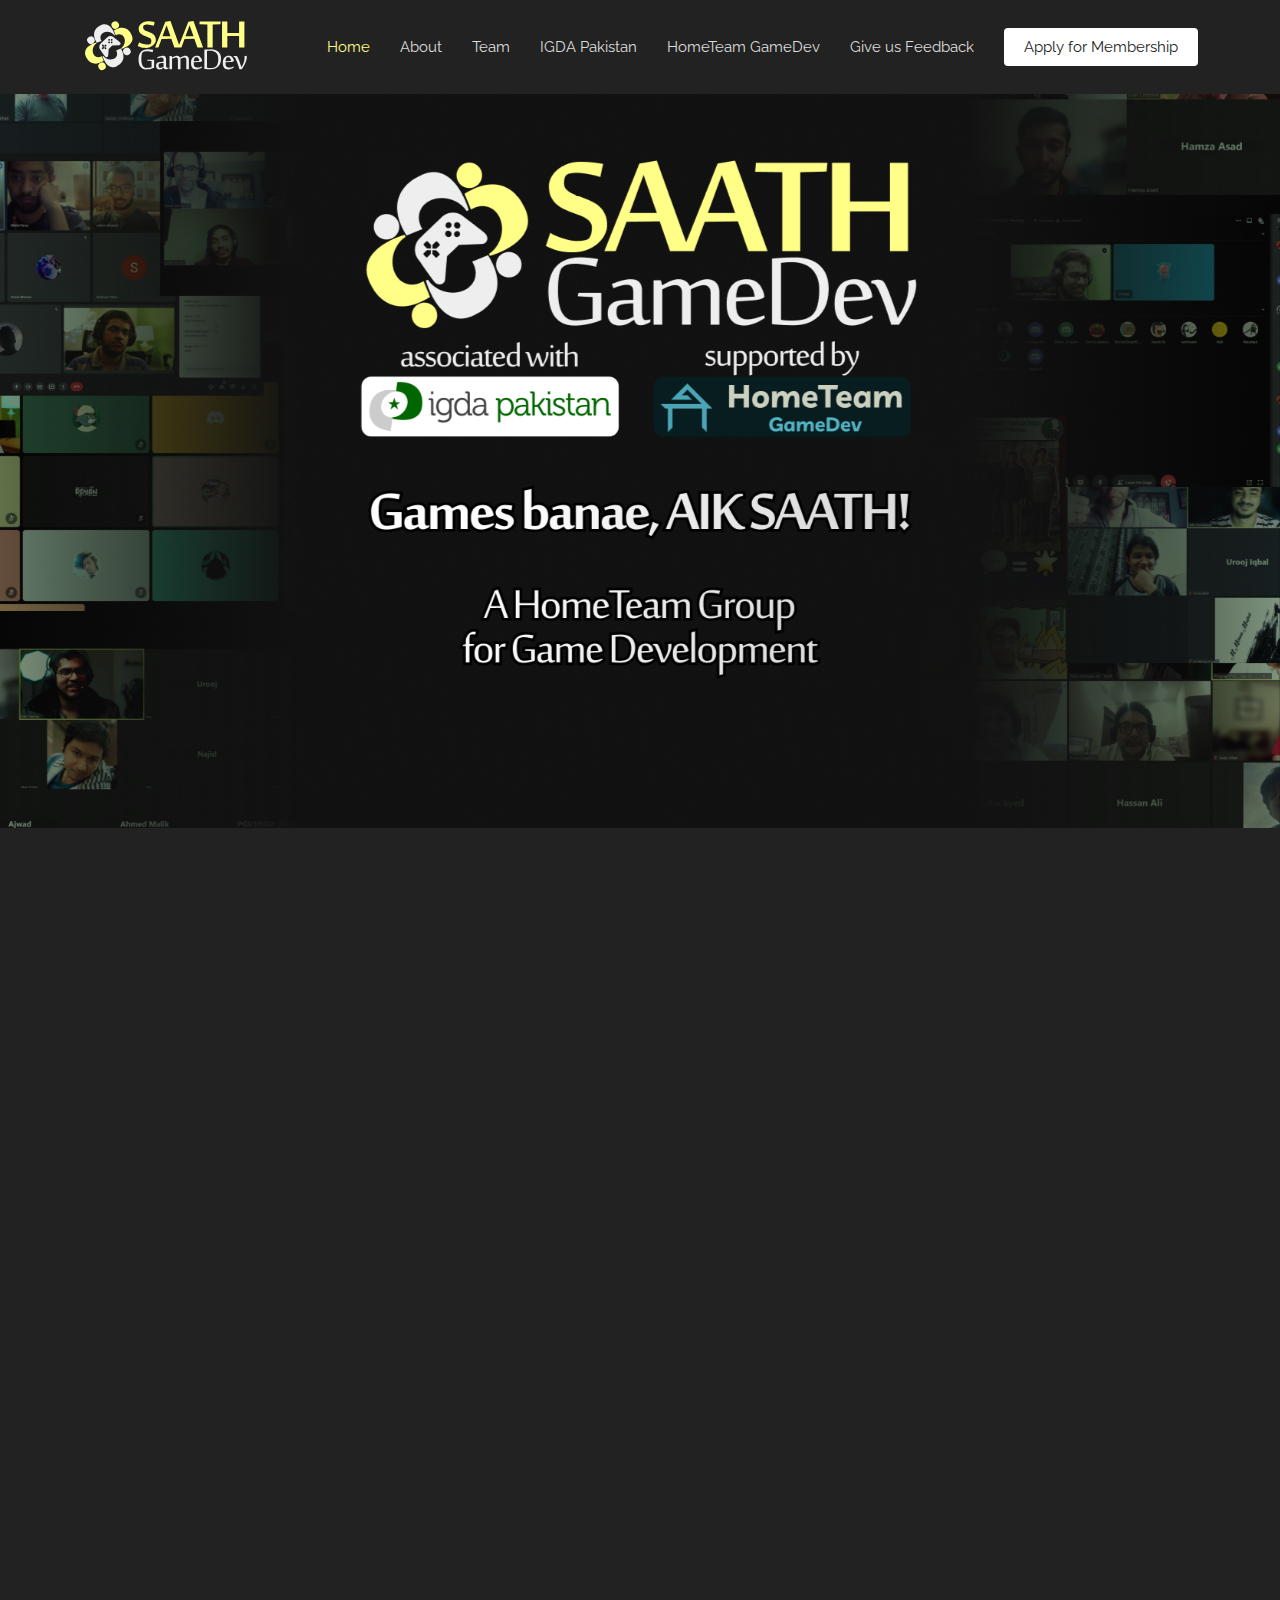
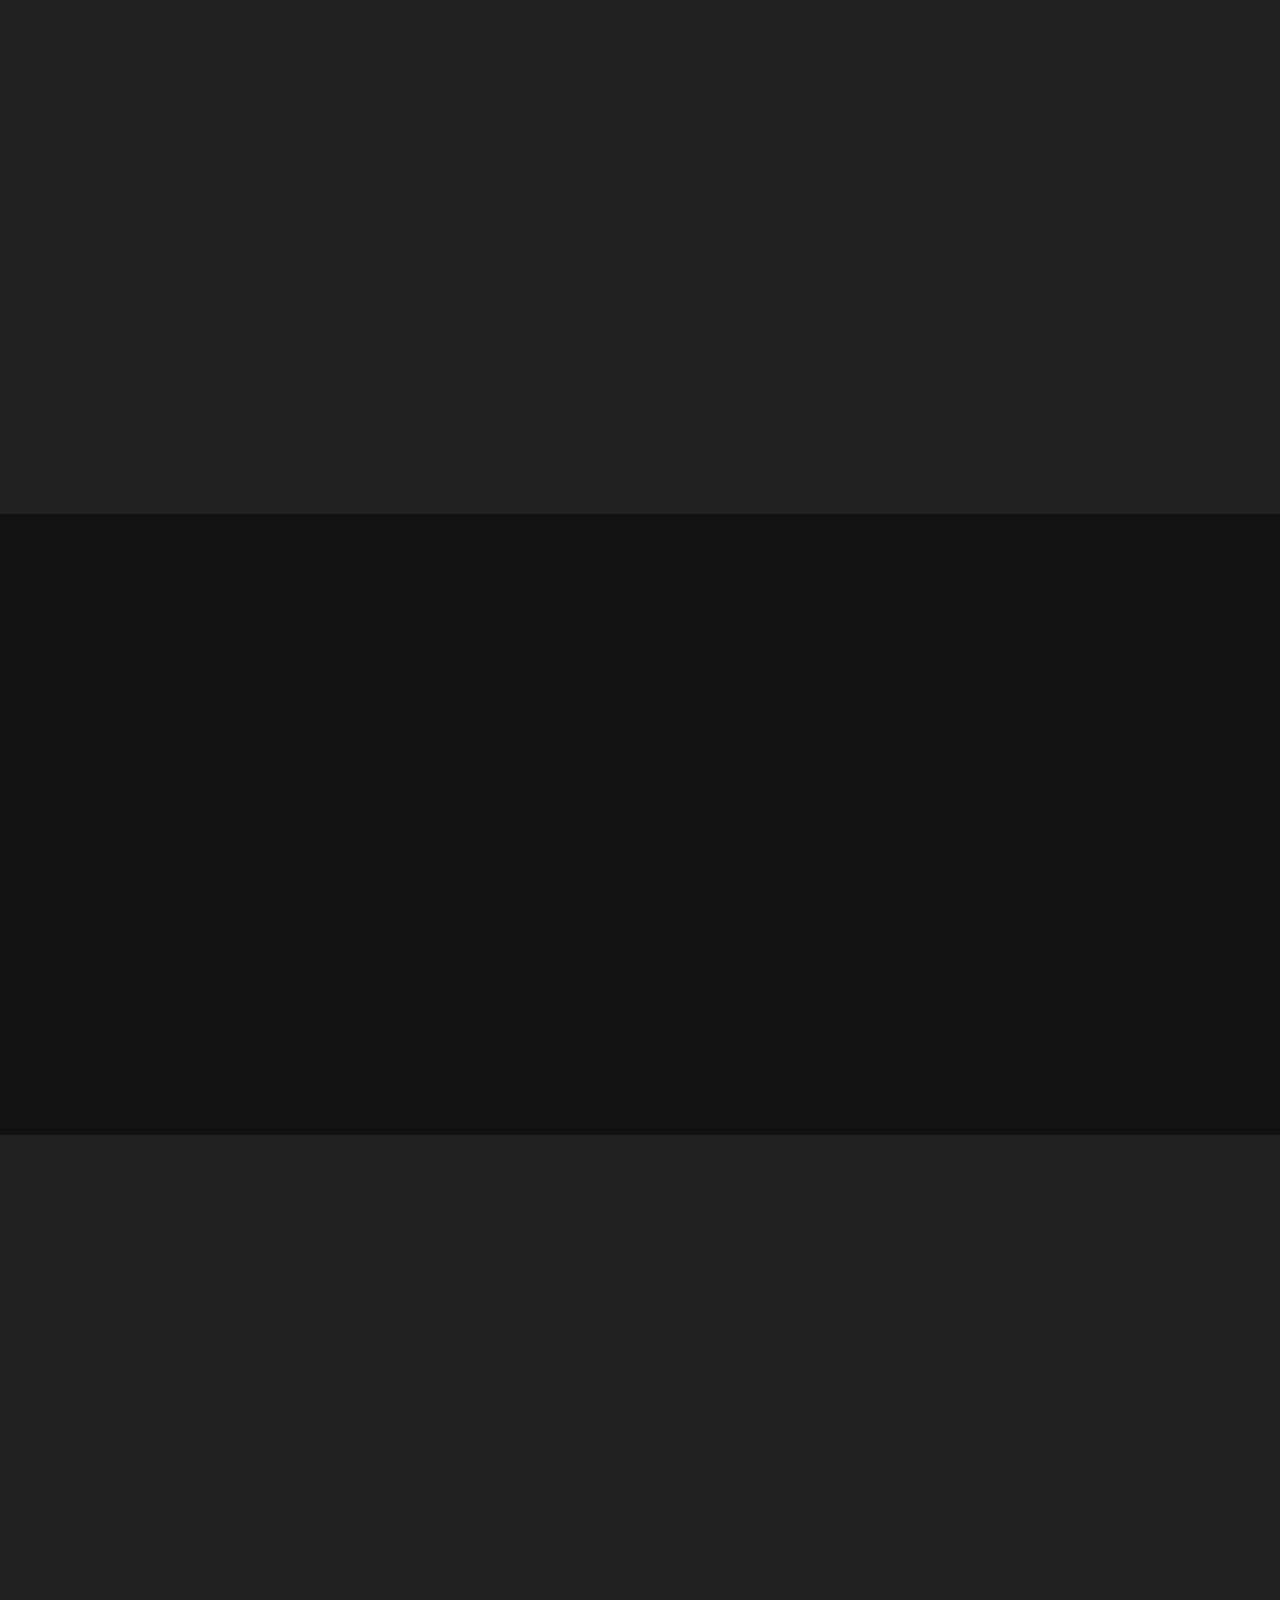
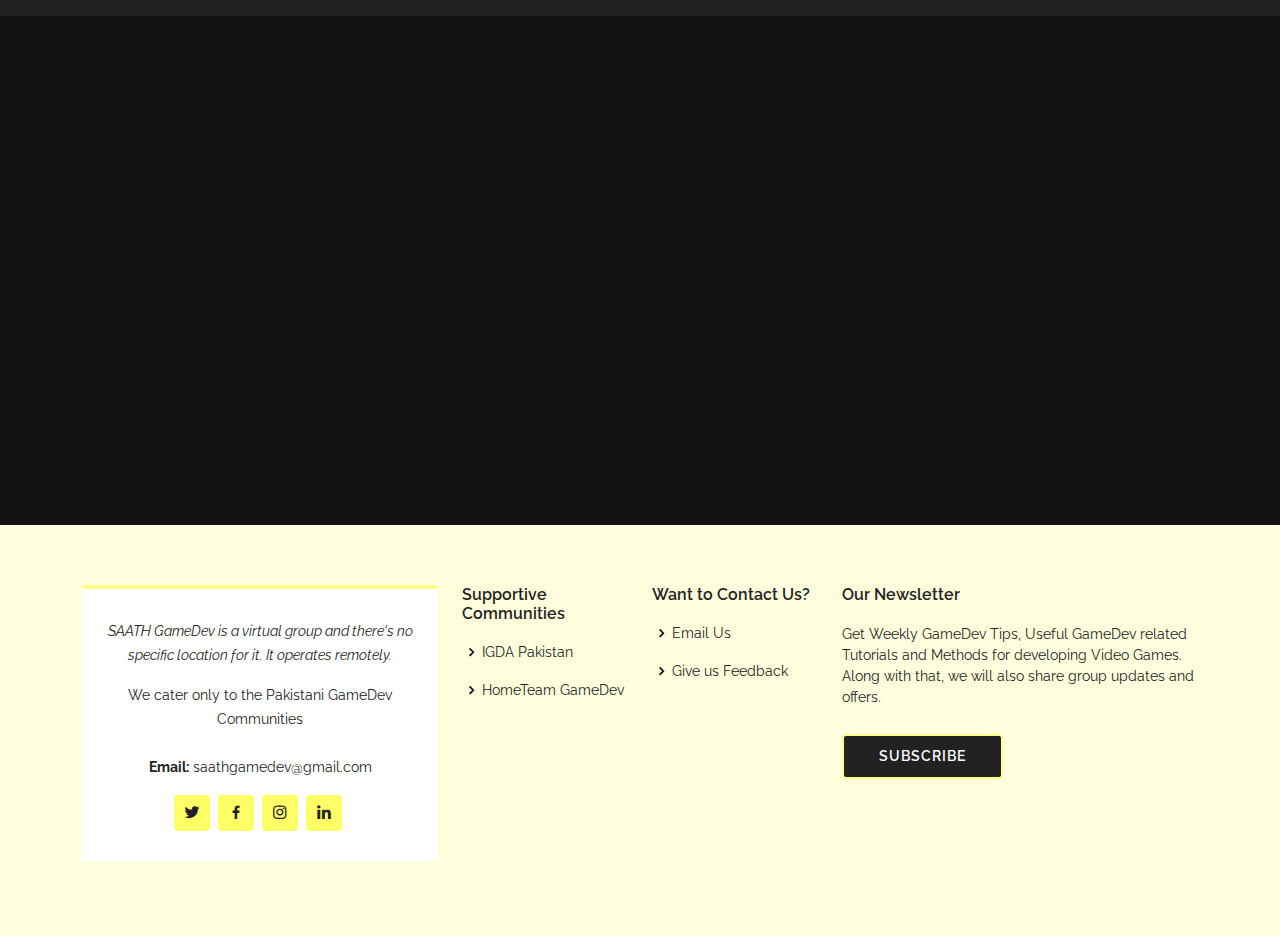
<file: index.html>
<!DOCTYPE html>
<html lang="en">

<head>
  <meta charset="utf-8">
  <meta content="width=device-width, initial-scale=1.0" name="viewport">

  <title>SAATH GameDev</title>
  <meta content="" name="description">
  <meta content="" name="keywords">

  <link href="assets/img/saathGameDevLogoShort.svg" rel="icon">
  <link href="assets/img/saathGameDevLogoShort.svg" rel="apple-touch-icon">

  <link href="https://fonts.googleapis.com/css?family=Raleway:300,300i,400,400i,500,500i,600,600i,700,700i" rel="stylesheet">

  <link href="assets/vendor/animate.css/animate.min.css" rel="stylesheet">
  <link href="assets/vendor/aos/aos.css" rel="stylesheet">
  <link href="assets/vendor/bootstrap/css/bootstrap.min.css" rel="stylesheet">
  <link href="assets/vendor/bootstrap-icons/bootstrap-icons.css" rel="stylesheet">
  <link href="assets/vendor/boxicons/css/boxicons.min.css" rel="stylesheet">
  <link href="assets/vendor/glightbox/css/glightbox.min.css" rel="stylesheet">
  <link href="assets/vendor/remixicon/remixicon.css" rel="stylesheet">
  <link href="assets/vendor/swiper/swiper-bundle.min.css" rel="stylesheet">

  <link href="assets/css/style.css" rel="stylesheet">
</head>

<body>

  <header id="header" class="fixed-top" style="background:#222;">
    <div class="container d-flex align-items-center justify-content-between">

      <a href="index.html" class="logo"><img src="assets/img/saathGameDevLogo.svg" alt="" class="img-fluid"></a>

      <nav id="navbar" class="navbar">
        <ul>
          <li><a class="nav-link scrollto active" href="#hero">Home</a></li>
          <li><a class="nav-link scrollto" href="#about">About</a></li>
          <li><a class="nav-link scrollto" href="#team">Team</a></li>
          <li><a class="nav-link scrollto" href="https://discord.gg/zS64yEH">IGDA Pakistan</a></li>
          <li><a class="nav-link scrollto" href="https://hometeamgamedev.com">HomeTeam GameDev</a></li>
          
          <!--<li class="dropdown"><a href="#"><span>Drop Down</span> <i class="bi bi-chevron-down"></i></a>
            <ul>
              <li><a href="#">Drop Down 1</a></li>
              <li class="dropdown"><a href="#"><span>Deep Drop Down</span> <i class="bi bi-chevron-right"></i></a>
                <ul>
                  <li><a href="#">Deep Drop Down 1</a></li>
                  <li><a href="#">Deep Drop Down 2</a></li>
                  <li><a href="#">Deep Drop Down 3</a></li>
                  <li><a href="#">Deep Drop Down 4</a></li>
                  <li><a href="#">Deep Drop Down 5</a></li>
                </ul>
              </li>
              <li><a href="#">Drop Down 2</a></li>
              <li><a href="#">Drop Down 3</a></li>
              <li><a href="#">Drop Down 4</a></li>
            </ul>
          </li>-->
          <li><a class="nav-link scrollto" href="https://forms.gle/F1T4cCdUkdkRfHcy7">Give us Feedback</a></li>
          <li><a class="getstarted scrollto" href="https://forms.gle/y6bGnnQpLbK63Crx6">Apply for Membership</a></li>
        </ul>
        <i class="bi bi-list mobile-nav-toggle"></i>
      </nav>
    </div>
  </header>

  <section id="hero">
    <div id="heroCarousel" data-bs-interval="5000" class="carousel slide carousel-fade" data-bs-ride="carousel">

      <ol class="carousel-indicators" id="hero-carousel-indicators"></ol>

      <div class="carousel-inner" role="listbox">

        <!-- Slide 1 -->
        <div class="carousel-item active" style="background-image: url(assets/img/slide/saathCover.png)">
          <div class="carousel-container">
            <!--<div class="container">
              <h2 class="animate__animated animate__fadeInDown">Welcome to <span>Multi</span></h2>
              <p class="animate__animated animate__fadeInUp">Ut velit est quam dolor ad a aliquid qui aliquid. Sequi ea ut et est quaerat sequi nihil ut aliquam. Occaecati alias dolorem mollitia ut. Similique ea voluptatem. Esse doloremque accusamus repellendus deleniti vel. Minus et tempore modi architecto.</p>
              <a href="#about" class="btn-get-started animate__animated animate__fadeInUp scrollto">Read More</a>
            </div>-->
          </div>
        </div>

        <!-- Slide 2 -->
        <!--<div class="carousel-item" style="background-image: url(assets/img/slide/slide-2.jpg)">
          <div class="carousel-container">
            <div class="container">
              <h2 class="animate__animated animate__fadeInDown">Lorem Ipsum Dolor</h2>
              <p class="animate__animated animate__fadeInUp">Ut velit est quam dolor ad a aliquid qui aliquid. Sequi ea ut et est quaerat sequi nihil ut aliquam. Occaecati alias dolorem mollitia ut. Similique ea voluptatem. Esse doloremque accusamus repellendus deleniti vel. Minus et tempore modi architecto.</p>
              <a href="#about" class="btn-get-started animate__animated animate__fadeInUp scrollto">Read More</a>
            </div>
          </div>
        </div>-->

        <!-- Slide 3 -->
        <!--<div class="carousel-item" style="background-image: url(assets/img/slide/slide-3.jpg)">
          <div class="carousel-container">
            <div class="container">
              <h2 class="animate__animated animate__fadeInDown">Sequi ea ut et est quaerat</h2>
              <p class="animate__animated animate__fadeInUp">Ut velit est quam dolor ad a aliquid qui aliquid. Sequi ea ut et est quaerat sequi nihil ut aliquam. Occaecati alias dolorem mollitia ut. Similique ea voluptatem. Esse doloremque accusamus repellendus deleniti vel. Minus et tempore modi architecto.</p>
              <a href="#about" class="btn-get-started animate__animated animate__fadeInUp scrollto">Read More</a>
            </div>
          </div>
        </div>-->

      </div>

      <!--
      <a class="carousel-control-prev" href="#heroCarousel" role="button" data-bs-slide="prev">
        <span class="carousel-control-prev-icon bi bi-chevron-left" aria-hidden="true"></span>
      </a>

      <a class="carousel-control-next" href="#heroCarousel" role="button" data-bs-slide="next">
        <span class="carousel-control-next-icon bi bi-chevron-right" aria-hidden="true"></span>
      </a>
      -->

    </div>
  </section><!-- End Hero -->

  <main id="main">

    <section id="cta" class="cta">
      <div class="container" data-aos="zoom-in">
        <div class="text-center">
          <h3>Featured Videos</h3>
        </div>
      </br>
        <div>
          <div class="row content">
            <div class="col-lg-12 text-center" style="padding:32px;">
              <iframe width="400" height="226" src="https://www.youtube.com/embed/BSPSUTx8R2Y"></iframe>
              <p><b>Chris Deleon</b>, the Founder of <a href="https://hometeamgamedev.com">HomeTeam GameDev</a> recommends joining <b>SAATH GameDev</b></br>for aspiring and beginner Game Developers in Pakistan. This includes hobbyists and full-timers as well.</p>
            </div>
          </div>
          <div class="row content text-center">
            <div class="col-lg-4 text-center" style="margin:0; padding:0;">
              <iframe width="400" height="226" src="https://www.youtube.com/embed/gGaYEO9RvAE"></iframe>
            </div>
            <div class="col-lg-4 text-center" style="margin:0; padding:0;">
              <iframe width="400" height="226" src="https://www.youtube.com/embed/edx3U3jk8pM"></iframe>
            </div>
            <div class="col-lg-4 text-center" style="margin:0; padding:0;">
              <iframe width="400" height="226" src="https://www.youtube.com/embed/A16idcwiIYQ"></iframe>
            </div>

            <div class="col-lg-4 text-center" style="margin:0; padding:0;">
              <iframe width="400" height="226" src="https://www.youtube.com/embed/9_k0ZXQbUXE"></iframe>
            </div>
            <div class="col-lg-4 text-center" style="margin:0; padding:0;">
              <iframe width="400" height="226" src="https://www.youtube.com/embed/PljG49ClAUw"></iframe>
            </div>
            <div class="col-lg-4 text-center" style="margin:0; padding:0;">
              <iframe width="400" height="226" src="https://www.youtube.com/embed/saRoCvycXYU"></iframe>
            </div>

            <div class="col-lg-4 text-center" style="margin:0; padding:0;">
              <iframe width="400" height="226" src="https://www.youtube.com/embed/zduLCQDvy6U"></iframe>
            </div>
            <div class="col-lg-4 text-center" style="margin:0; padding:0;">
              <iframe width="400" height="226" src="https://www.youtube.com/embed/k-9s1PxiDVc"></iframe>
            </div>
            <div class="col-lg-4 text-center" style="margin:0; padding:0;">
              <iframe width="400" height="226" src="https://www.youtube.com/embed/rxjxiUbUr0o"></iframe>
            </div>
          </div>
        </div>
      </div>
    </section>

    <section id="about" class="about">
      <div class="container" data-aos="fade-up">

        <div class="section-title">
          <h2>About</h2>
          <p>What is SAATH GameDev?</p>
        </div>

        <div class="row content">
          <div class="col-lg-6">
            <p>
              A HomeTeam Group for Game Development.
            </p>
            <p>
              Here are some of the reasons WHY you should consider joining us!
            </p>
            <ul>
              <li><i class="ri-check-double-line"></i> To learn developing games with like-minded people supported by mentors.</li>
              <li><i class="ri-check-double-line"></i> To learn leading a team, managing a game project and releasing it on time.</li>
              <li><i class="ri-check-double-line"></i> To improve communication, public speaking and remote work ethics.</li>
              <li><i class="ri-check-double-line"></i> To develop games as a sustainable light-weight hobby.</li>
              <li><i class="ri-check-double-line"></i> To learn any gamedev-related skill by 'doing' it.</li>
              <li><i class="ri-check-double-line"></i> To add more in your games portfolio.</li>
            </ul>
          </div>
          <div class="col-lg-6 pt-4 pt-lg-0">
            <p>
              Develop non-commercial, long-term game projects together virtually led by the group members where members contribute a little every week towards the game completion followed by its release at the time set initially by the lead.
            </p>
            <p>
              No pressure to communicate or contribute! Join whatever game project interests you! Doesn't matter if you are a gamedev or not! Contribute in code, art, audio, whatever you would like to go for!
            </p>
            <p>
              This is NOT a course, training, class, game jam, boot camp, industry event or online forum! Think of it as a Gym for both Aspiring and Veteran Game Developers.
            </p>
            <!--<a href="#" class="btn-learn-more">Subscribe to Our Newsletter</a>-->
          </div>
        </div>

        <div class="text-center"><a class="cta-btn" href="https://forms.gle/y6bGnnQpLbK63Crx6">Apply for Membership</a></div>

      </div>
    </section>

    <!--
    <section id="counts" class="counts">
      <div class="container" data-aos="fade-up">

        <div class="row no-gutters">

          <div class="col-lg-3 col-md-6 d-md-flex align-items-md-stretch">
            <div class="count-box">
              <i class="bi bi-emoji-smile"></i>
              <span data-purecounter-start="0" data-purecounter-end="232" data-purecounter-duration="1" class="purecounter"></span>
              <p><strong>Happy Clients</strong> consequuntur quae qui deca rode</p>
              <a href="#">Find out more &raquo;</a>
            </div>
          </div>

          <div class="col-lg-3 col-md-6 d-md-flex align-items-md-stretch">
            <div class="count-box">
              <i class="bi bi-journal-richtext"></i>
              <span data-purecounter-start="0" data-purecounter-end="521" data-purecounter-duration="1" class="purecounter"></span>
              <p><strong>Projects</strong> adipisci atque cum quia aut numquam delectus</p>
              <a href="#">Find out more &raquo;</a>
            </div>
          </div>

          <div class="col-lg-3 col-md-6 d-md-flex align-items-md-stretch">
            <div class="count-box">
              <i class="bi bi-headset"></i>
              <span data-purecounter-start="0" data-purecounter-end="1463" data-purecounter-duration="1" class="purecounter"></span>
              <p><strong>Hours Of Support</strong> aut commodi quaerat. Aliquam ratione</p>
              <a href="#">Find out more &raquo;</a>
            </div>
          </div>

          <div class="col-lg-3 col-md-6 d-md-flex align-items-md-stretch">
            <div class="count-box">
              <i class="bi bi-people"></i>
              <span data-purecounter-start="0" data-purecounter-end="15" data-purecounter-duration="1" class="purecounter"></span>
              <p><strong>Hard Workers</strong> rerum asperiores dolor molestiae doloribu</p>
              <a href="#">Find out more &raquo;</a>
            </div>
          </div>

        </div>

      </div>
    </section>
  -->

    <!--
    <section id="why-us" class="why-us section-bg">
      <div class="container-fluid" data-aos="fade-up">

        <div class="row">

          <div class="col-lg-5 align-items-stretch video-box" style='background-image: url("assets/img/why-us.jpg");' data-aos="zoom-in" data-aos-delay="100">
            <a href="https://www.youtube.com/watch?v=jDDaplaOz7Q" class="venobox play-btn mb-4" data-vbtype="video" data-autoplay="true"></a>
          </div>

          <div class="col-lg-7 d-flex flex-column justify-content-center align-items-stretch">

            <div class="content">
              <h3>Eum ipsam laborum deleniti <strong>velit pariatur architecto</strong></h3>
              <p>
                Lorem ipsum dolor sit amet, consectetur adipiscing elit, sed do eiusmod tempor incididunt ut labore et dolore magna aliqua. Duis aute irure dolor in reprehenderit
              </p>
            </div>

            <div class="accordion-list">
              <ul>
                <li>
                  <a data-bs-toggle="collapse" class="collapse" data-bs-target="#accordion-list-1"><span>01</span> Non consectetur a erat nam at lectus urna duis? <i class="bx bx-chevron-down icon-show"></i><i class="bx bx-chevron-up icon-close"></i></a>
                  <div id="accordion-list-1" class="collapse show" data-bs-parent=".accordion-list">
                    <p>
                      Feugiat pretium nibh ipsum consequat. Tempus iaculis urna id volutpat lacus laoreet non curabitur gravida. Venenatis lectus magna fringilla urna porttitor rhoncus dolor purus non.
                    </p>
                  </div>
                </li>

                <li>
                  <a data-bs-toggle="collapse" data-bs-target="#accordion-list-2" class="collapsed"><span>02</span> Feugiat scelerisque varius morbi enim nunc? <i class="bx bx-chevron-down icon-show"></i><i class="bx bx-chevron-up icon-close"></i></a>
                  <div id="accordion-list-2" class="collapse" data-bs-parent=".accordion-list">
                    <p>
                      Dolor sit amet consectetur adipiscing elit pellentesque habitant morbi. Id interdum velit laoreet id donec ultrices. Fringilla phasellus faucibus scelerisque eleifend donec pretium. Est pellentesque elit ullamcorper dignissim. Mauris ultrices eros in cursus turpis massa tincidunt dui.
                    </p>
                  </div>
                </li>

                <li>
                  <a data-bs-toggle="collapse" data-bs-target="#accordion-list-3" class="collapsed"><span>03</span> Dolor sit amet consectetur adipiscing elit? <i class="bx bx-chevron-down icon-show"></i><i class="bx bx-chevron-up icon-close"></i></a>
                  <div id="accordion-list-3" class="collapse" data-bs-parent=".accordion-list">
                    <p>
                      Eleifend mi in nulla posuere sollicitudin aliquam ultrices sagittis orci. Faucibus pulvinar elementum integer enim. Sem nulla pharetra diam sit amet nisl suscipit. Rutrum tellus pellentesque eu tincidunt. Lectus urna duis convallis convallis tellus. Urna molestie at elementum eu facilisis sed odio morbi quis
                    </p>
                  </div>
                </li>

              </ul>
            </div>

          </div>

        </div>

      </div>
    </section>-->

    <!--
    <section id="services" class="services">
      <div class="container" data-aos="fade-up">

        <div class="section-title">
          <h2>Services</h2>
          <p>Check our Services</p>
        </div>

        <div class="row">
          <div class="col-lg-4 col-md-6 d-flex align-items-stretch" data-aos="zoom-in" data-aos-delay="100">
            <div class="icon-box">
              <div class="icon"><i class="bx bxl-dribbble"></i></div>
              <h4><a href="">Lorem Ipsum</a></h4>
              <p>Voluptatum deleniti atque corrupti quos dolores et quas molestias excepturi</p>
            </div>
          </div>

          <div class="col-lg-4 col-md-6 d-flex align-items-stretch mt-4 mt-md-0" data-aos="zoom-in" data-aos-delay="200">
            <div class="icon-box">
              <div class="icon"><i class="bx bx-file"></i></div>
              <h4><a href="">Sed ut perspiciatis</a></h4>
              <p>Duis aute irure dolor in reprehenderit in voluptate velit esse cillum dolore</p>
            </div>
          </div>

          <div class="col-lg-4 col-md-6 d-flex align-items-stretch mt-4 mt-lg-0" data-aos="zoom-in" data-aos-delay="300">
            <div class="icon-box">
              <div class="icon"><i class="bx bx-tachometer"></i></div>
              <h4><a href="">Magni Dolores</a></h4>
              <p>Excepteur sint occaecat cupidatat non proident, sunt in culpa qui officia</p>
            </div>
          </div>

          <div class="col-lg-4 col-md-6 d-flex align-items-stretch mt-4" data-aos="zoom-in" data-aos-delay="100">
            <div class="icon-box">
              <div class="icon"><i class="bx bx-world"></i></div>
              <h4><a href="">Nemo Enim</a></h4>
              <p>At vero eos et accusamus et iusto odio dignissimos ducimus qui blanditiis</p>
            </div>
          </div>

          <div class="col-lg-4 col-md-6 d-flex align-items-stretch mt-4" data-aos="zoom-in" data-aos-delay="200">
            <div class="icon-box">
              <div class="icon"><i class="bx bx-slideshow"></i></div>
              <h4><a href="">Dele cardo</a></h4>
              <p>Quis consequatur saepe eligendi voluptatem consequatur dolor consequuntur</p>
            </div>
          </div>

          <div class="col-lg-4 col-md-6 d-flex align-items-stretch mt-4" data-aos="zoom-in" data-aos-delay="300">
            <div class="icon-box">
              <div class="icon"><i class="bx bx-arch"></i></div>
              <h4><a href="">Divera don</a></h4>
              <p>Modi nostrum vel laborum. Porro fugit error sit minus sapiente sit aspernatur</p>
            </div>
          </div>

        </div>

      </div>
    </section>-->

    <section id="cta" class="cta">
      <div class="container" data-aos="zoom-in">

        <div class="text-center">
          <h3>Join SAATH GameDev Discord Server</h3>
          <p>Get one step closer to joining our group where we develop games together remotely.</p>
          <a class="cta-btn" href="https://saath-gamedev.github.io/discord">Join</a>
        </div>
      </br>
      </br>

        <div class="text-center">
          <h3>Subscribe to SAATH GameDev Newsletter</h3>
          <p>Get Monthly GameDev Tips, Useful GameDev related Tutorials and Methods for developing Video Games.</p>
          <a class="cta-btn" href="https://forms.gle/owp8N4DhxrS4B8dq6">Subscribe</a>
        </div>

      </div>
    </section>

    <!--
    <section id="portfolio" class="portfolio">
      <div class="container" data-aos="fade-up">

        <div class="section-title">
          <h2>Portfolio</h2>
          <p>Check our Portfolio</p>
        </div>

        <div class="row" data-aos="fade-up" data-aos-delay="100">
          <div class="col-lg-12 d-flex justify-content-center">
            <ul id="portfolio-flters">
              <li data-filter="*" class="filter-active">All</li>
              <li data-filter=".filter-app">App</li>
              <li data-filter=".filter-card">Card</li>
              <li data-filter=".filter-web">Web</li>
            </ul>
          </div>
        </div>

        <div class="row portfolio-container" data-aos="fade-up" data-aos-delay="200">

          <div class="col-lg-4 col-md-6 portfolio-item filter-app">
            <img src="assets/img/portfolio/portfolio-1.jpg" class="img-fluid" alt="">
            <div class="portfolio-info">
              <h4>App 1</h4>
              <p>App</p>
              <a href="assets/img/portfolio/portfolio-1.jpg" data-gallery="portfolioGallery" class="portfolio-lightbox preview-link" title="App 1"><i class="bx bx-plus"></i></a>
              <a href="portfolio-details.html" class="details-link" title="More Details"><i class="bx bx-link"></i></a>
            </div>
          </div>

          <div class="col-lg-4 col-md-6 portfolio-item filter-web">
            <img src="assets/img/portfolio/portfolio-2.jpg" class="img-fluid" alt="">
            <div class="portfolio-info">
              <h4>Web 3</h4>
              <p>Web</p>
              <a href="assets/img/portfolio/portfolio-2.jpg" data-gallery="portfolioGallery" class="portfolio-lightbox preview-link" title="Web 3"><i class="bx bx-plus"></i></a>
              <a href="portfolio-details.html" class="details-link" title="More Details"><i class="bx bx-link"></i></a>
            </div>
          </div>

          <div class="col-lg-4 col-md-6 portfolio-item filter-app">
            <img src="assets/img/portfolio/portfolio-3.jpg" class="img-fluid" alt="">
            <div class="portfolio-info">
              <h4>App 2</h4>
              <p>App</p>
              <a href="assets/img/portfolio/portfolio-3.jpg" data-gallery="portfolioGallery" class="portfolio-lightbox preview-link" title="App 2"><i class="bx bx-plus"></i></a>
              <a href="portfolio-details.html" class="details-link" title="More Details"><i class="bx bx-link"></i></a>
            </div>
          </div>

          <div class="col-lg-4 col-md-6 portfolio-item filter-card">
            <img src="assets/img/portfolio/portfolio-4.jpg" class="img-fluid" alt="">
            <div class="portfolio-info">
              <h4>Card 2</h4>
              <p>Card</p>
              <a href="assets/img/portfolio/portfolio-4.jpg" data-gallery="portfolioGallery" class="portfolio-lightbox preview-link" title="Card 2"><i class="bx bx-plus"></i></a>
              <a href="portfolio-details.html" class="details-link" title="More Details"><i class="bx bx-link"></i></a>
            </div>
          </div>

          <div class="col-lg-4 col-md-6 portfolio-item filter-web">
            <img src="assets/img/portfolio/portfolio-5.jpg" class="img-fluid" alt="">
            <div class="portfolio-info">
              <h4>Web 2</h4>
              <p>Web</p>
              <a href="assets/img/portfolio/portfolio-5.jpg" data-gallery="portfolioGallery" class="portfolio-lightbox preview-link" title="Web 2"><i class="bx bx-plus"></i></a>
              <a href="portfolio-details.html" class="details-link" title="More Details"><i class="bx bx-link"></i></a>
            </div>
          </div>

          <div class="col-lg-4 col-md-6 portfolio-item filter-app">
            <img src="assets/img/portfolio/portfolio-6.jpg" class="img-fluid" alt="">
            <div class="portfolio-info">
              <h4>App 3</h4>
              <p>App</p>
              <a href="assets/img/portfolio/portfolio-6.jpg" data-gallery="portfolioGallery" class="portfolio-lightbox preview-link" title="App 3"><i class="bx bx-plus"></i></a>
              <a href="portfolio-details.html" class="details-link" title="More Details"><i class="bx bx-link"></i></a>
            </div>
          </div>

          <div class="col-lg-4 col-md-6 portfolio-item filter-card">
            <img src="assets/img/portfolio/portfolio-7.jpg" class="img-fluid" alt="">
            <div class="portfolio-info">
              <h4>Card 1</h4>
              <p>Card</p>
              <a href="assets/img/portfolio/portfolio-7.jpg" data-gallery="portfolioGallery" class="portfolio-lightbox preview-link" title="Card 1"><i class="bx bx-plus"></i></a>
              <a href="portfolio-details.html" class="details-link" title="More Details"><i class="bx bx-link"></i></a>
            </div>
          </div>

          <div class="col-lg-4 col-md-6 portfolio-item filter-card">
            <img src="assets/img/portfolio/portfolio-8.jpg" class="img-fluid" alt="">
            <div class="portfolio-info">
              <h4>Card 3</h4>
              <p>Card</p>
              <a href="assets/img/portfolio/portfolio-8.jpg" data-gallery="portfolioGallery" class="portfolio-lightbox preview-link" title="Card 3"><i class="bx bx-plus"></i></a>
              <a href="portfolio-details.html" class="details-link" title="More Details"><i class="bx bx-link"></i></a>
            </div>
          </div>

          <div class="col-lg-4 col-md-6 portfolio-item filter-web">
            <img src="assets/img/portfolio/portfolio-9.jpg" class="img-fluid" alt="">
            <div class="portfolio-info">
              <h4>Web 3</h4>
              <p>Web</p>
              <a href="assets/img/portfolio/portfolio-9.jpg" data-gallery="portfolioGallery" class="portfolio-lightbox preview-link" title="Web 3"><i class="bx bx-plus"></i></a>
              <a href="portfolio-details.html" class="details-link" title="More Details"><i class="bx bx-link"></i></a>
            </div>
          </div>

        </div>

      </div>
    </section>
  -->

    <section id="team" class="team section-bg">
      <div class="container" data-aos="fade-up">

        <div class="section-title">
          <h2>Team</h2>
          <p>Current Team of SAATH GameDev</p>
        </div>

        <div class="row">

          <div class="col-xl-3 col-lg-4 col-md-6">
            <div class="member" data-aos="zoom-in" data-aos-delay="100">
              <img src="assets/img/team/team-1.png" class="img-fluid" alt="">
              <div class="member-info">
                <div class="member-info-content">
                  <h4>Bilal A. Cheema</h4>
                  <span>Founder & Lead</span>
                  <span>Indie Game Developer</span>
                </div>
                <div class="social">
                  <a href="https://twitter.com/ProgCheema"><i class="bi bi-twitter"></i></a>
                  <a href="https://www.facebook.com/programmerCheema"><i class="bi bi-facebook"></i></a>
                  <a href="https://www.instagram.com/programmercheema"><i class="bi bi-instagram"></i></a>
                  <a href="https://www.linkedin.com/in/programmercheema"><i class="bi bi-linkedin"></i></a>
                </div>
              </div>
            </div>
          </div>

          <div class="col-xl-3 col-lg-4 col-md-6" data-wow-delay="0.1s">
            <div class="member" data-aos="zoom-in" data-aos-delay="200">
              <img src="assets/img/team/team-2.png" class="img-fluid" alt="">
              <div class="member-info">
                <div class="member-info-content">
                  <h4>Syed Daniyal Ali</h4>
                  <span>Mentor & Supporter</span>
                  <span>Game Programmer</span>
                </div>
                <div class="social">
                  <a href="https://twitter.com/daniyalali613"><i class="bi bi-twitter"></i></a>
                  <a href="https://www.facebook.com/daniyal.ali.94214"><i class="bi bi-facebook"></i></a>
                  <a href="https://www.instagram.com/daniyal.al"><i class="bi bi-instagram"></i></a>
                  <a href="https://www.linkedin.com/in/sdaniyal"><i class="bi bi-linkedin"></i></a>
                </div>
              </div>
            </div>
          </div>

          <div class="col-xl-3 col-lg-4 col-md-6" data-wow-delay="0.2s">
            <div class="member" data-aos="zoom-in" data-aos-delay="300">
              <img src="assets/img/team/team-3.png" class="img-fluid" alt="">
              <div class="member-info">
                <div class="member-info-content">
                  <h4>Chris Deleon</h4>
                  <span>Advisor & Mentor</span>
                  <span>HomeTeam GameDev Founder</span>
                </div>
                <div class="social">
                  <a href="https://twitter.com/ChrisDeLeon"><i class="bi bi-twitter"></i></a>
                  <a href="https://www.facebook.com/chrisdeleon"><i class="bi bi-facebook"></i></a>
                  <a href="https://www.instagram.com/hometeamguy"><i class="bi bi-instagram"></i></a>
                  <a href="https://www.linkedin.com/in/chrisdeleon"><i class="bi bi-linkedin"></i></a>
                </div>
              </div>
            </div>
          </div>

          <!--
          <div class="col-xl-3 col-lg-4 col-md-6" data-wow-delay="0.3s">
            <div class="member" data-aos="zoom-in" data-aos-delay="400">
              <img src="assets/img/team/team-4.jpg" class="img-fluid" alt="">
              <div class="member-info">
                <div class="member-info-content">
                  <h4>Amanda Jepson</h4>
                  <span>Accountant</span>
                </div>
                <div class="social">
                  <a href=""><i class="bi bi-twitter"></i></a>
                  <a href=""><i class="bi bi-facebook"></i></a>
                  <a href=""><i class="bi bi-instagram"></i></a>
                  <a href=""><i class="bi bi-linkedin"></i></a>
                </div>
              </div>
            </div>
          </div>
        -->

        </div>

      </div>
    </section>

    <!--
    <section id="pricing" class="pricing">
      <div class="container" data-aos="fade-up">

        <div class="section-title">
          <h2>Pricing</h2>
          <p>Our Competing Prices</p>
        </div>

        <div class="row align-items-center">

          <div class="col-lg-4">
            <div class="box" data-aos="zoom-in" data-aos-delay="100">
              <h3>Free</h3>
              <h4>$0<span>per month</span></h4>
              <ul>
                <li><i class="bx bx-check"></i> Quam adipiscing vitae proin</li>
                <li><i class="bx bx-check"></i> Nec feugiat nisl pretium</li>
                <li><i class="bx bx-check"></i> Nulla at volutpat diam uteera</li>
                <li class="na"><i class="bx bx-x"></i> <span>Pharetra massa massa ultricies</span></li>
                <li class="na"><i class="bx bx-x"></i> <span>Massa ultricies mi quis hendrerit</span></li>
              </ul>
              <a href="#" class="get-started-btn">Get Started</a>
            </div>
          </div>

          <div class="col-lg-4">
            <div class="box featured" data-aos="zoom-in" data-aos-delay="100">
              <h3>Business</h3>
              <h4>$29<span>per month</span></h4>
              <ul>
                <li><i class="bx bx-check"></i> Quam adipiscing vitae proin</li>
                <li><i class="bx bx-check"></i> Nec feugiat nisl pretium</li>
                <li><i class="bx bx-check"></i> Nulla at volutpat diam uteera</li>
                <li><i class="bx bx-check"></i> Pharetra massa massa ultricies</li>
                <li><i class="bx bx-check"></i> Massa ultricies mi quis hendrerit</li>
              </ul>
              <a href="#" class="get-started-btn">Get Started</a>
            </div>
          </div>

          <div class="col-lg-4">
            <div class="box" data-aos="zoom-in" data-aos-delay="100">
              <h3>Developer</h3>
              <h4>$49<span>per month</span></h4>
              <ul>
                <li><i class="bx bx-check"></i> Quam adipiscing vitae proin</li>
                <li><i class="bx bx-check"></i> Nec feugiat nisl pretium</li>
                <li><i class="bx bx-check"></i> Nulla at volutpat diam uteera</li>
                <li><i class="bx bx-check"></i> Pharetra massa massa ultricies</li>
                <li><i class="bx bx-check"></i> Massa ultricies mi quis hendrerit</li>
              </ul>
              <a href="#" class="get-started-btn">Get Started</a>
            </div>
          </div>

        </div>

      </div>
    </section>-->

    <!--
    <section id="faq" class="faq">
      <div class="container" data-aos="fade-up">

        <div class="section-title">
          <h2>F.A.Q</h2>
          <p>Frequently Asked Questions</p>
        </div>

        <div class="row faq-item d-flex align-items-stretch" data-aos="fade-up" data-aos-delay="100">
          <div class="col-lg-5">
            <i class="bx bx-help-circle"></i>
            <h4>Non consectetur a erat nam at lectus urna duis?</h4>
          </div>
          <div class="col-lg-7">
            <p>
              Feugiat pretium nibh ipsum consequat. Tempus iaculis urna id volutpat lacus laoreet non curabitur gravida. Venenatis lectus magna fringilla urna porttitor rhoncus dolor purus non.
            </p>
          </div>
        </div>

        <div class="row faq-item d-flex align-items-stretch" data-aos="fade-up" data-aos-delay="200">
          <div class="col-lg-5">
            <i class="bx bx-help-circle"></i>
            <h4>Feugiat scelerisque varius morbi enim nunc faucibus a pellentesque?</h4>
          </div>
          <div class="col-lg-7">
            <p>
              Dolor sit amet consectetur adipiscing elit pellentesque habitant morbi. Id interdum velit laoreet id donec ultrices. Fringilla phasellus faucibus scelerisque eleifend donec pretium. Est pellentesque elit ullamcorper dignissim.
            </p>
          </div>
        </div>

        <div class="row faq-item d-flex align-items-stretch" data-aos="fade-up" data-aos-delay="300">
          <div class="col-lg-5">
            <i class="bx bx-help-circle"></i>
            <h4>Dolor sit amet consectetur adipiscing elit pellentesque habitant morbi?</h4>
          </div>
          <div class="col-lg-7">
            <p>
              Eleifend mi in nulla posuere sollicitudin aliquam ultrices sagittis orci. Faucibus pulvinar elementum integer enim. Sem nulla pharetra diam sit amet nisl suscipit. Rutrum tellus pellentesque eu tincidunt. Lectus urna duis convallis convallis tellus.
            </p>
          </div>
        </div>

        <div class="row faq-item d-flex align-items-stretch" data-aos="fade-up" data-aos-delay="400">
          <div class="col-lg-5">
            <i class="bx bx-help-circle"></i>
            <h4>Ac odio tempor orci dapibus. Aliquam eleifend mi in nulla?</h4>
          </div>
          <div class="col-lg-7">
            <p>
              Aperiam itaque sit optio et deleniti eos nihil quidem cumque. Voluptas dolorum accusantium sunt sit enim. Provident consequuntur quam aut reiciendis qui rerum dolorem sit odio. Repellat assumenda soluta sunt pariatur error doloribus fuga.
            </p>
          </div>
        </div>

        <div class="row faq-item d-flex align-items-stretch" data-aos="fade-up" data-aos-delay="500">
          <div class="col-lg-5">
            <i class="bx bx-help-circle"></i>
            <h4>Tempus quam pellentesque nec nam aliquam sem et tortor consequat?</h4>
          </div>
          <div class="col-lg-7">
            <p>
              Molestie a iaculis at erat pellentesque adipiscing commodo. Dignissim suspendisse in est ante in. Nunc vel risus commodo viverra maecenas accumsan. Sit amet nisl suscipit adipiscing bibendum est. Purus gravida quis blandit turpis cursus in
            </p>
          </div>
        </div>

      </div>
    </section>-->

  </main>

  <footer id="footer">
    <div class="footer-top">
      <div class="container">
        <div class="row">

          <div class="col-lg-4 col-md-6">
            <div class="footer-info">
              <p class="pb-3"><em>SAATH GameDev is a virtual group and there's no specific location for it. It operates remotely.</em></p>
              <p>We cater only to the Pakistani GameDev Communities<br><br>
              <strong>Email:</strong> saathgamedev@gmail.com
              </p>
              <div class="social-links mt-3">
                <a href="https://twitter.com/SAATHGameDev" class="twitter"><i class="bx bxl-twitter"></i></a>
                <a href="https://www.facebook.com/SAATHGameDev" class="facebook"><i class="bx bxl-facebook"></i></a>
                <a href="https://www.instagram.com/saathgamedev" class="instagram"><i class="bx bxl-instagram"></i></a>
                <a href="https://www.linkedin.com/company/saath-gamedev" class="linkedin"><i class="bx bxl-linkedin"></i></a>
              </div>
            </div>
          </div>

          <div class="col-lg-2 col-md-6 footer-links">
            <h4>Supportive Communities</h4>
            <ul>
              <li><i class="bx bx-chevron-right"></i> <a href="https://discord.gg/zS64yEH">IGDA Pakistan</a></li>
              <li><i class="bx bx-chevron-right"></i> <a href="https://hometeamgamedev.com">HomeTeam GameDev</a></li>
            </ul>
          </div>

          <div class="col-lg-2 col-md-6 footer-links">
            <h4>Want to Contact Us?</h4>
            <ul>
              <li><i class="bx bx-chevron-right"></i> <a href="mailto:saathgamedev@gmail.com">Email Us</a></li>
              <li><i class="bx bx-chevron-right"></i> <a href="https://forms.gle/F1T4cCdUkdkRfHcy7">Give us Feedback</a></li>
            </ul>
          </div>

          <div class="col-lg-4 col-md-6 footer-newsletter">
            <h4>Our Newsletter</h4>
            <p>Get Weekly GameDev Tips, Useful GameDev related Tutorials and Methods for developing Video Games. Along with that, we will also share group updates and offers.</p>
            <a class="cta-btn" href="https://forms.gle/owp8N4DhxrS4B8dq6">SUBSCRIBE</a>

          </div>

        </div>
      </div>
    </div>
  </footer>

  <div id="preloader"></div>
  <a href="#" class="back-to-top d-flex align-items-center justify-content-center"><i class="bi bi-arrow-up-short"></i></a>

  <script src="assets/vendor/purecounter/purecounter_vanilla.js"></script>
  <script src="assets/vendor/aos/aos.js"></script>
  <script src="assets/vendor/bootstrap/js/bootstrap.bundle.min.js"></script>
  <script src="assets/vendor/glightbox/js/glightbox.min.js"></script>
  <script src="assets/vendor/isotope-layout/isotope.pkgd.min.js"></script>
  <script src="assets/vendor/swiper/swiper-bundle.min.js"></script>
  <script src="assets/vendor/php-email-form/validate.js"></script>

  <script src="assets/js/main.js"></script>

</body>

</html>
</file>
<file: assets/css/style.css>
@import url('https://fonts.googleapis.com/css2?family=Raleway&display=swap');

body {
  font-family: "Raleway";
  color: #ddd;
  background: #121212;
}

a {
  color: #ffff88;
  text-decoration: none;
}

a:hover {
  color: #ffff00;
  text-decoration: none;
}

h1,
h2,
h3,
h4,
h5,
h6 {
  font-family: "Raleway";
}

#preloader {
  position: fixed;
  top: 0;
  left: 0;
  right: 0;
  bottom: 0;
  z-index: 9999;
  overflow: hidden;
  background: #fff;
}

#preloader:before {
  content: "";
  position: fixed;
  top: calc(50% - 30px);
  left: calc(50% - 30px);
  border: 6px solid #ffff88;
  border-top-color: white;
  border-radius: 50%;
  width: 60px;
  height: 60px;
  animation: animate-preloader 1s linear infinite;
}

@keyframes animate-preloader {
  0% {
    transform: rotate(0deg);
  }

  100% {
    transform: rotate(360deg);
  }
}

.back-to-top {
  position: fixed;
  visibility: hidden;
  opacity: 0;
  right: 15px;
  bottom: 15px;
  z-index: 996;
  color: #fff;
  background: #666;
  width: 40px;
  height: 40px;
  border-radius: 4px;
  transition: all 0.4s;
}

.back-to-top i {
  font-size: 28px;
  color: #fff;
  line-height: 0;
}

.back-to-top i:hover {
  font-size: 28px;
  color: #666;
  line-height: 0;
}

.back-to-top:hover {
  background: #fff;
  color: #666;
}

.back-to-top.active {
  visibility: visible;
  opacity: 1;
}

#header {
  background: #fff;
  transition: all 0.5s;
  z-index: 997;
  padding: 20px 0;
}

#header.header-scrolled {
  padding: 12px 0;
  box-shadow: 0px 2px 15px rgba(0, 0, 0, 0.1);
}

#header .logo {
  font-size: 26px;
  margin: 0;
  padding: 0;
  line-height: 1;
  font-weight: 700;
  letter-spacing: 0.5px;
  text-transform: uppercase;
}

#header .logo a {
  color: #0b2341;
}

#header .logo img {
  max-height: 54px;
}

.navbar {
  padding: 0;
}

.navbar ul {
  margin: 0;
  padding: 0;
  display: flex;
  list-style: none;
  align-items: center;
}

.navbar li {
  position: relative;
}

.navbar a,
.navbar a:focus {
  display: flex;
  align-items: center;
  justify-content: space-between;
  padding: 10px 0 10px 30px;
  font-size: 15px;
  color: #ddd;
  white-space: nowrap;
  transition: 0.3s;
}

.navbar a i,
.navbar a:focus i {
  font-size: 12px;
  line-height: 0;
  margin-left: 5px;
}

.navbar a:hover,
.navbar .active,
.navbar .active:focus,
.navbar li:hover>a {
  color: #ff8;
}

.navbar .getstarted,
.navbar .getstarted:focus {
  background: #fff;
  padding: 8px 20px;
  margin-left: 30px;
  border-radius: 4px;
  color: #222;
}

.navbar .getstarted:hover,
.navbar .getstarted:focus:hover {
  color: #000;
  font-weight: 800;
  background: #ffff88;
}

.navbar .dropdown ul {
  display: block;
  position: absolute;
  left: 14px;
  top: calc(100% + 30px);
  margin: 0;
  padding: 10px 0;
  z-index: 99;
  opacity: 0;
  visibility: hidden;
  background: #444;
  box-shadow: 0px 0px 30px rgba(127, 137, 161, 0.25);
  transition: 0.3s;
}

.navbar .dropdown ul li {
  min-width: 200px;
}

.navbar .dropdown ul a {
  padding: 10px 20px;
  text-transform: none;
}

.navbar .dropdown ul a i {
  font-size: 12px;
}

.navbar .dropdown ul a:hover,
.navbar .dropdown ul .active:hover,
.navbar .dropdown ul li:hover>a {
  color: #ffff88;
}

.navbar .dropdown:hover>ul {
  opacity: 1;
  top: 100%;
  visibility: visible;
}

.navbar .dropdown .dropdown ul {
  top: 0;
  left: calc(100% - 30px);
  visibility: hidden;
}

.navbar .dropdown .dropdown:hover>ul {
  opacity: 1;
  top: 0;
  left: 100%;
  visibility: visible;
}

@media (max-width: 1366px) {
  .navbar .dropdown .dropdown ul {
    left: -90%;
  }

  .navbar .dropdown .dropdown:hover>ul {
    left: -100%;
  }
}

.mobile-nav-toggle {
  color: #fff;
  font-size: 28px;
  cursor: pointer;
  display: none;
  line-height: 0;
  transition: 0.5s;
}

.mobile-nav-toggle.bi-x {
  color: #fff;
}

@media (max-width: 991px) {
  .mobile-nav-toggle {
    display: block;
  }

  .navbar ul {
    display: none;
  }
}

.navbar-mobile {
  position: fixed;
  overflow: hidden;
  top: 0;
  right: 0;
  left: 0;
  bottom: 0;
  background: rgba(4, 12, 21, 0.9);
  transition: 0.3s;
  z-index: 999;
}

.navbar-mobile .mobile-nav-toggle {
  position: absolute;
  top: 15px;
  right: 15px;
}

.navbar-mobile ul {
  display: block;
  position: absolute;
  top: 55px;
  right: 15px;
  bottom: 15px;
  left: 15px;
  padding: 10px 0;
  background-color: #222;
  overflow-y: auto;
  transition: 0.3s;
}

.navbar-mobile a,
.navbar-mobile a:focus {
  padding: 10px 20px;
  font-size: 15px;
  color: #0b2341;
}

.navbar-mobile a:hover,
.navbar-mobile .active,
.navbar-mobile li:hover>a {
  color: #ffff88;
}

.navbar-mobile .getstarted,
.navbar-mobile .getstarted:focus {
  margin: 15px;
}

.navbar-mobile .dropdown ul {
  position: static;
  display: none;
  margin: 10px 20px;
  padding: 10px 0;
  z-index: 99;
  opacity: 1;
  visibility: visible;
  background: #fff;
  box-shadow: 0px 0px 30px rgba(127, 137, 161, 0.25);
}

.navbar-mobile .dropdown ul li {
  min-width: 200px;
}

.navbar-mobile .dropdown ul a {
  padding: 10px 20px;
}

.navbar-mobile .dropdown ul a i {
  font-size: 12px;
}

.navbar-mobile .dropdown ul a:hover,
.navbar-mobile .dropdown ul .active:hover,
.navbar-mobile .dropdown ul li:hover>a {
  color: #ffff88;
}

.navbar-mobile .dropdown>.dropdown-active {
  display: block;
}

#hero {
  width: 100%;
  height: 92vh;
  background-color: rgba(4, 12, 21, 0.8);
  overflow: hidden;
  position: relative;
}

#hero .carousel,
#hero .carousel-inner,
#hero .carousel-item,
#hero .carousel-item::before {
  position: absolute;
  top: 0;
  right: 0;
  left: 0;
  bottom: 0;
}

#hero .carousel-item {
  background-size: cover;
  background-position: top center;
  background-repeat: no-repeat;
}

#hero .carousel-item::before {
  content: "";
}

#hero .carousel-container {
  display: flex;
  align-items: center;
  position: absolute;
  bottom: 0;
  top: 82px;
  left: 50px;
  right: 50px;
}

#hero h2 {
  color: #fff;
  margin: 0;
  font-size: 48px;
  font-weight: 700;
}

#hero p {
  animation-delay: 0.4s;
  color: #fff;
  margin-top: 10px;
}

@media (min-width: 1200px) {
  #hero p {
    width: 50%;
  }
}

#hero .carousel-inner .carousel-item {
  transition-property: opacity;
  background-position: center top;
}

#hero .carousel-inner .carousel-item,
#hero .carousel-inner .active.carousel-item-start,
#hero .carousel-inner .active.carousel-item-end {
  opacity: 0;
}

#hero .carousel-inner .active,
#hero .carousel-inner .carousel-item-next.carousel-item-start,
#hero .carousel-inner .carousel-item-prev.carousel-item-end {
  opacity: 1;
  transition: 0.5s;
}

#hero .carousel-inner .carousel-item-next,
#hero .carousel-inner .carousel-item-prev,
#hero .carousel-inner .active.carousel-item-start,
#hero .carousel-inner .active.carousel-item-end {
  left: 0;
  transform: translate3d(0, 0, 0);
}

#hero .carousel-control-next-icon,
#hero .carousel-control-prev-icon {
  background: none;
  font-size: 30px;
  line-height: 0;
  width: auto;
  height: auto;
  background: rgba(255, 255, 255, 0.2);
  border-radius: 50px;
  transition: 0.3s;
  color: rgba(255, 255, 255, 0.5);
  width: 54px;
  height: 54px;
  display: flex;
  align-items: center;
  justify-content: center;
}

#hero .carousel-control-next-icon:hover,
#hero .carousel-control-prev-icon:hover {
  background: rgba(255, 255, 255, 0.3);
  color: rgba(255, 255, 255, 0.8);
}

#hero .carousel-indicators li {
  cursor: pointer;
  background: #fff;
  overflow: hidden;
  border: 0;
  width: 12px;
  height: 12px;
  border-radius: 50px;
  opacity: 0.6;
  transition: 0.3s;
}

#hero .carousel-indicators li.active {
  opacity: 0;/*opacity: 1;*/
  background: #ffff88;
}

#hero .btn-get-started {
  font-family: "Raleway";
  font-weight: 800;
  font-size: 14px;
  letter-spacing: 1px;
  display: inline-block;
  padding: 14px 32px;
  border-radius: 4px;
  transition: 0.5s;
  line-height: 1;
  color: #222;
  animation-delay: 0.8s;
  background: #ffff88;
  margin-top: 15px;
}

#hero .btn-get-started:hover {
  background: #ffff00;
}

@media (max-width: 992px) {
  #hero {
    height: 60vh;
  }

  #hero .carousel-container {
    text-align: center;
    top: 74px;
  }
}

@media (max-width: 768px) {
  #hero h2 {
    font-size: 30px;
  }
}

@media (min-width: 1024px) {

  #hero .carousel-control-prev,
  #hero .carousel-control-next {
    width: 5%;
  }
}

@media (max-height: 500px) {
  #hero {
    height: 100vh;
  }
}

section {
  padding: 60px 0;
}

.section-bg {
  background-color: #222;
}

.section-title {
  padding-bottom: 40px;
}

.section-title h2 {
  font-size: 14px;
  font-weight: 500;
  padding: 0;
  line-height: 1px;
  margin: 0 0 5px 0;
  letter-spacing: 2px;
  text-transform: uppercase;
  color: #aaaaaa;
  font-family: "Raleway";
}

.section-title h2::after {
  content: "";
  width: 120px;
  height: 1px;
  display: inline-block;
  background: #ffff44;
  margin: 4px 10px;
}

.section-title p {
  margin: 0;
  margin: 0;
  font-size: 36px;
  font-weight: 700;
  text-transform: uppercase;
  font-family: "Raleway";
}

.about .content h3 {
  font-weight: 600;
  font-size: 26px;
}

.about .content ul {
  list-style: none;
  padding: 0;
}

.about .content ul li {
  padding-left: 28px;
  position: relative;
}

.about .content ul li+li {
  margin-top: 10px;
}

.about .content ul i {
  position: absolute;
  left: 0;
  top: 2px;
  font-size: 20px;
  color: #ffff88;
  line-height: 1;
}

.about .content p:last-child {
  margin-bottom: 0;
}

.about .content .btn-learn-more {
  font-family: "Raleway";
  font-weight: 600;
  font-size: 14px;
  letter-spacing: 1px;
  display: inline-block;
  padding: 12px 32px;
  border-radius: 5px;
  transition: 0.3s;
  line-height: 1;
  color: #ffff88;
  animation-delay: 0.8s;
  margin-top: 6px;
  border: 2px solid #ffff88;
}

.about .content .btn-learn-more:hover {
  background: #ffff88;
  color: #222;
  text-decoration: none;
}

.counts {
  padding-top: 0;
}

.counts .count-box {
  box-shadow: -10px -5px 40px 0 rgba(0, 0, 0, 0.1);
  padding: 30px;
  width: 100%;
}

.counts .count-box i {
  display: block;
  font-size: 30px;
  color: #ffff88;
  float: left;
}

.counts .count-box span {
  font-size: 42px;
  line-height: 24px;
  display: block;
  font-weight: 700;
  color: #0b2341;
  margin-left: 50px;
}

.counts .count-box p {
  padding: 30px 0 0 0;
  margin: 0;
  font-family: "Raleway";
  font-size: 14px;
}

.counts .count-box a {
  font-weight: 600;
  display: block;
  margin-top: 20px;
  color: #164682;
  font-size: 15px;
  font-family: "Raleway";
  transition: ease-in-out 0.3s;
}

.counts .count-box a:hover {
  color: #2169c4;
}

.why-us {
  padding: 0;
}

.why-us .content {
  padding: 60px 100px 0 100px;
}

.why-us .content h3 {
  font-weight: 600;
  font-size: 34px;
  color: #fff;
}

.why-us .content h4 {
  font-size: 20px;
  font-weight: 700;
  margin-top: 5px;
}

.why-us .content p {
  font-size: 15px;
  color: #ddd;
}

.why-us .video-box {
  background-size: cover;
  background-repeat: no-repeat;
  background-position: center center;
  min-height: 400px;
  position: relative;
}

.why-us .accordion-list {
  padding: 0 100px 60px 100px;
}

.why-us .accordion-list ul {
  padding: 0;
  list-style: none;
}

.why-us .accordion-list li+li {
  margin-top: 15px;
}

.why-us .accordion-list li {
  padding: 20px;
  background: #ffb;
  border-radius: 4px;
}

.why-us .accordion-list a {
  display: block;
  position: relative;
  font-family: "Raleway";
  font-size: 16px;
  line-height: 24px;
  font-weight: 800;
  padding-right: 30px;
  outline: none;
  color: #000;
  cursor: pointer;
}

.why-us .accordion-list span {
  font-weight: 800;
  font-size: 18px;
  padding-right: 10px;
}

.why-us .accordion-list i {
  font-size: 24px;
  position: absolute;
  right: 0;
  top: 0;
}

.why-us .accordion-list p {
  color: #000;
  margin-bottom: 0;
  padding: 10px 0 0 0;
}

.why-us .accordion-list .icon-show {
  display: none;
}

.why-us .accordion-list a.collapsed {
  font-weight: 800;
  color: #000;
}

.why-us .accordion-list a.collapsed:hover {
  font-weight: 800;
  color: #000;
}

.why-us .accordion-list a.collapsed .icon-show {
  display: inline-block;
}

.why-us .accordion-list a.collapsed .icon-close {
  display: none;
}

.why-us .play-btn {
  width: 94px;
  height: 94px;
  background: radial-gradient(#ffff88 50%, rgba(237, 80, 46, 0.4) 52%);
  border-radius: 50%;
  display: block;
  position: absolute;
  left: calc(50% - 47px);
  top: calc(50% - 47px);
  overflow: hidden;
}

.why-us .play-btn::after {
  content: "";
  position: absolute;
  left: 50%;
  top: 50%;
  transform: translateX(-40%) translateY(-50%);
  width: 0;
  height: 0;
  border-top: 10px solid transparent;
  border-bottom: 10px solid transparent;
  border-left: 15px solid #fff;
  z-index: 100;
  transition: all 400ms cubic-bezier(0.55, 0.055, 0.675, 0.19);
}

.why-us .play-btn::before {
  content: "";
  position: absolute;
  width: 120px;
  height: 120px;
  animation-delay: 0s;
  animation: pulsate-btn 2s;
  animation-direction: forwards;
  animation-iteration-count: infinite;
  animation-timing-function: steps;
  opacity: 1;
  border-radius: 50%;
  border: 5px solid rgba(237, 80, 46, 0.7);
  top: -15%;
  left: -15%;
  background: rgba(198, 16, 0, 0);
}

.why-us .play-btn:hover::after {
  border-left: 15px solid #ffff88;
  transform: scale(20);
}

.why-us .play-btn:hover::before {
  content: "";
  position: absolute;
  left: 50%;
  top: 50%;
  transform: translateX(-40%) translateY(-50%);
  width: 0;
  height: 0;
  border: none;
  border-top: 10px solid transparent;
  border-bottom: 10px solid transparent;
  border-left: 15px solid #fff;
  z-index: 200;
  animation: none;
  border-radius: 0;
}

@media (max-width: 1024px) {

  .why-us .content,
  .why-us .accordion-list {
    padding-left: 0;
    padding-right: 0;
  }
}

@media (max-width: 992px) {
  .why-us .content {
    padding-top: 30px;
  }

  .why-us .accordion-list {
    padding-bottom: 30px;
  }
}

@keyframes pulsate-btn {
  0% {
    transform: scale(0.6, 0.6);
    opacity: 1;
  }

  100% {
    transform: scale(1, 1);
    opacity: 0;
  }
}

.services .icon-box {
  text-align: center;
  background: #444;
  box-shadow: 0px 5px 90px 0px rgba(110, 123, 131, 0.1);
  padding: 80px 20px;
  transition: all ease-in-out 0.3s;
}

.services .icon-box .icon {
  margin: 0 auto;
  width: 64px;
  height: 64px;
  background: #ffff88;
  border-radius: 5px;
  transition: all 0.3s ease-out 0s;
  display: flex;
  align-items: center;
  justify-content: center;
  margin-bottom: 20px;
  transform-style: preserve-3d;
  position: relative;
  z-index: 2;
}

.services .icon-box .icon i {
  color: #444;
  font-size: 28px;
}

.services .icon-box .icon::before {
  position: absolute;
  content: "";
  left: -8px;
  top: -8px;
  height: 100%;
  width: 100%;
  background: #888800;
  border-radius: 5px;
  transition: all 0.3s ease-out 0s;
  transform: translateZ(-1px);
  z-index: 1;
}

.services .icon-box h4 {
  font-weight: 700;
  margin-bottom: 15px;
  font-size: 24px;
}

.services .icon-box h4 a {
  color: #eee;
}

.services .icon-box p {
  line-height: 24px;
  font-size: 14px;
  margin-bottom: 0;
}

.services .icon-box:hover {
  background: #222;
  border-color: #000;
}

.services .icon-box:hover .icon {
  background: #666;
}

.services .icon-box:hover .icon i {
  color: #ffff88;
}

.services .icon-box:hover .icon::before {
  background: #ffff88;
}

.services .icon-box:hover h4 a,
.services .icon-box:hover p {
  color: #fff;
}

.testimonials .testimonial-wrap {
  padding-left: 50px;
}

.testimonials .testimonials-carousel,
.testimonials .testimonials-slider {
  overflow: hidden;
}

.testimonials .testimonial-item {
  box-sizing: content-box;
  padding: 30px 30px 30px 60px;
  margin: 30px 15px;
  min-height: 200px;
  box-shadow: 0px 0px 20px 0px rgba(11, 35, 65, 0.1);
  position: relative;
  background: #222;
}

.testimonials .testimonial-item .testimonial-img {
  width: 90px;
  border-radius: 10px;
  border: 6px solid #000;
  position: absolute;
  left: -45px;
}

.testimonials .testimonial-item h3 {
  font-size: 18px;
  font-weight: bold;
  margin: 10px 0 5px 0;
  color: #fff;
}

.testimonials .testimonial-item h4 {
  font-size: 14px;
  color: #999;
  margin: 0;
}

.testimonials .testimonial-item .quote-icon-left,
.testimonials .testimonial-item .quote-icon-right {
  color: #fdedea;
  font-size: 26px;
}

.testimonials .testimonial-item .quote-icon-left {
  display: inline-block;
  left: -5px;
  position: relative;
}

.testimonials .testimonial-item .quote-icon-right {
  display: inline-block;
  right: -5px;
  position: relative;
  top: 10px;
}

.testimonials .testimonial-item p {
  font-style: italic;
  margin: 15px auto 15px auto;
}

.testimonials .swiper-pagination {
  margin-top: 20px;
  position: relative;
}

.testimonials .swiper-pagination .swiper-pagination-bullet {
  width: 12px;
  height: 12px;
  background-color: #fff;
  opacity: 1;
  border: 1px solid #ffff88;
}

.testimonials .swiper-pagination .swiper-pagination-bullet-active {
  background-color: #ffff88;
}

.cta {
  padding: 80px 0;
  background: #222;
}

.cta h3 {
  color: #fff;
  font-size: 28px;
  font-weight: 700;
}

.cta p {
  color: #fff;
}

.cta-btn {
  font-family: "Raleway";
  font-weight: 600;
  font-size: 14px;
  letter-spacing: 1px;
  display: inline-block;
  padding: 10px 35px;
  border-radius: 4px;
  transition: 0.5s;
  margin-top: 10px;
  border: 2px solid #ffff88;
  background: #222;
  color: #fff;
}

.cta-btn:hover {
  color: #000;
  font-weight: 1200;
  background: #ffff88;
  border: 2px solid #000;
}

.portfolio #portfolio-flters {
  padding: 0;
  margin: 0 auto 25px auto;
  list-style: none;
  text-align: center;
  border-radius: 50px;
}

.portfolio #portfolio-flters li {
  cursor: pointer;
  display: inline-block;
  padding: 10px 15px;
  font-size: 14px;
  font-weight: 600;
  line-height: 1;
  text-transform: uppercase;
  margin-bottom: 5px;
  transition: all 0.3s ease-in-out;
}

.portfolio #portfolio-flters li:hover,
.portfolio #portfolio-flters li.filter-active {
  color: #ffff88;
}

.portfolio #portfolio-flters li:last-child {
  margin-right: 0;
}

.portfolio .portfolio-item {
  margin-bottom: 30px;
}

.portfolio .portfolio-item .portfolio-info {
  opacity: 0;
  position: absolute;
  left: 30px;
  right: 30px;
  bottom: 0;
  z-index: 3;
  transition: all ease-in-out 0.3s;
  background: rgba(255, 255, 255, 0.9);
  padding: 15px;
}

.portfolio .portfolio-item .portfolio-info h4 {
  font-size: 18px;
  color: #fff;
  font-weight: 600;
  color: #0b2341;
}

.portfolio .portfolio-item .portfolio-info p {
  color: #1a5298;
  font-size: 14px;
  margin-bottom: 0;
}

.portfolio .portfolio-item .portfolio-info .preview-link,
.portfolio .portfolio-item .portfolio-info .details-link {
  position: absolute;
  right: 40px;
  font-size: 24px;
  top: calc(50% - 18px);
  color: #123a6d;
}

.portfolio .portfolio-item .portfolio-info .preview-link:hover,
.portfolio .portfolio-item .portfolio-info .details-link:hover {
  color: #ffff88;
}

.portfolio .portfolio-item .portfolio-info .details-link {
  right: 10px;
}

.portfolio .portfolio-item .portfolio-links {
  opacity: 0;
  left: 0;
  right: 0;
  text-align: center;
  z-index: 3;
  position: absolute;
  transition: all ease-in-out 0.3s;
}

.portfolio .portfolio-item .portfolio-links a {
  color: #fff;
  margin: 0 2px;
  font-size: 28px;
  display: inline-block;
  transition: 0.3s;
}

.portfolio .portfolio-item .portfolio-links a:hover {
  color: #f59f8c;
}

.portfolio .portfolio-item:hover .portfolio-info {
  opacity: 1;
  bottom: 20px;
}

.portfolio-details {
  padding-top: 40px;
}

.portfolio-details .portfolio-details-slider img {
  width: 100%;
}

.portfolio-details .portfolio-details-slider .swiper-pagination {
  margin-top: 20px;
  position: relative;
}

.portfolio-details .portfolio-details-slider .swiper-pagination .swiper-pagination-bullet {
  width: 12px;
  height: 12px;
  background-color: #fff;
  opacity: 1;
  border: 1px solid #ffff88;
}

.portfolio-details .portfolio-details-slider .swiper-pagination .swiper-pagination-bullet-active {
  background-color: #ffff88;
}

.portfolio-details .portfolio-info {
  padding: 30px;
  box-shadow: 0px 0 30px rgba(11, 35, 65, 0.08);
}

.portfolio-details .portfolio-info h3 {
  font-size: 22px;
  font-weight: 700;
  margin-bottom: 20px;
  padding-bottom: 20px;
  border-bottom: 1px solid #eee;
}

.portfolio-details .portfolio-info ul {
  list-style: none;
  padding: 0;
  font-size: 15px;
}

.portfolio-details .portfolio-info ul li+li {
  margin-top: 10px;
}

.portfolio-details .portfolio-description {
  padding-top: 30px;
}

.portfolio-details .portfolio-description h2 {
  font-size: 26px;
  font-weight: 700;
  margin-bottom: 20px;
}

.portfolio-details .portfolio-description p {
  padding: 0;
}

.team {
  background-color: #121212;
}

.team .member {
  text-align: center;
  margin-bottom: 20px;
  background: #343a40;
  position: relative;
  overflow: hidden;
}

.team .member .member-info {
  opacity: 0;
  position: absolute;
  bottom: 0;
  top: 0;
  left: 0;
  right: 0;
  transition: 0.2s;
}

.team .member .member-info-content {
  position: absolute;
  left: 50px;
  right: 0;
  bottom: 0;
  transition: bottom 0.4s;
}

.team .member .member-info-content h4 {
  font-weight: 700;
  margin-bottom: 2px;
  font-size: 18px;
  color: #fff;
}

.team .member .member-info-content span {
  font-style: italic;
  display: block;
  font-size: 13px;
  color: #fff;
}

.team .member .social {
  position: absolute;
  left: -50px;
  top: 0;
  bottom: 0;
  width: 50px;
  transition: left ease-in-out 0.3s;
  background: rgba(40, 40, 10, 0.5);
  text-align: center;
}

.team .member .social a {
  transition: color 0.3s;
  display: block;
  color: #fff;
  margin-top: 15px;
}

.team .member .social a:hover {
  color: #ffff88;
}

.team .member .social i {
  font-size: 18px;
  margin: 0 2px;
}

.team .member:hover .member-info {
  background: linear-gradient(0deg, rgba(40, 40, 10, 0.9) 0%, rgba(40, 40, 10, 0.8) 20%, rgba(255, 255, 0, 0) 100%);
  opacity: 1;
  transition: 0.4s;
}

.team .member:hover .member-info-content {
  bottom: 30px;
  transition: bottom 0.4s;
}

.team .member:hover .social {
  left: 0;
  transition: left ease-in-out 0.3s;
}

.pricing {
  background: #222;
}

.pricing .row {
  padding-top: 40px;
}

.pricing .box {
  padding: 80px 40px;
  margin-bottom: 30px;
  box-shadow: 0px 5px 90px 0px rgba(110, 123, 131, 0.1);
  background: #121200;
  text-align: center;
}

.pricing h3 {
  font-weight: 300;
  margin-bottom: 15px;
  font-size: 28px;
}

.pricing h4 {
  font-size: 46px;
  color: #fff;
  font-weight: 400;
  font-family: "Raleway";
  margin-bottom: 25px;
}

.pricing h4 span {
  color: #bababa;
  font-size: 18px;
  display: block;
}

.pricing ul {
  padding: 0;
  list-style: none;
  color: #999;
  text-align: left;
  line-height: 20px;
}

.pricing ul li {
  padding-bottom: 12px;
}

.pricing ul i {
  color: #ffff88;
  font-size: 18px;
  padding-right: 4px;
}

.pricing ul .na {
  color: #ddd;
}

.pricing ul .na i {
  color: #ddd;
}

.pricing ul .na span {
  text-decoration: line-through;
}

.pricing .get-started-btn {
  display: inline-block;
  padding: 10px 40px 11px 40px;
  border-radius: 4px;
  color: #0b2341;
  transition: none;
  font-size: 14px;
  font-weight: 600;
  transition: 0.3s;
  border: 2px solid #0b2341;
  background: #fff;
}

.pricing .get-started-btn:hover {
  background: #0b2341;
  color: #fff;
}

.pricing .featured {
  z-index: 10;
  padding: 100px 40px;
  border: 4px solid #ffff88;
}

.pricing .featured .get-started-btn {
  background: #ffff88;
  color: #fff;
  border-color: #ffff88;
}

.pricing .featured .get-started-btn:hover {
  background: #ffff00;
}

@media (max-width: 992px) {
  .pricing .box {
    max-width: 60%;
    margin: 0 auto 30px auto;
  }
}

@media (max-width: 767px) {
  .pricing .box {
    max-width: 80%;
    margin: 0 auto 30px auto;
  }
}

@media (max-width: 420px) {
  .pricing .box {
    max-width: 100%;
    margin: 0 auto 30px auto;
  }
}

.faq .faq-item {
  margin: 20px 0;
  padding: 20px 0;
  border-bottom: 1px solid #e9f1fb;
}

.faq .faq-item i {
  color: #ffff88;
  font-size: 20px;
  float: left;
  line-height: 0;
  padding: 13px 0 0 0;
  margin: 0;
}

.faq .faq-item h4 {
  font-size: 16px;
  line-height: 26px;
  font-weight: 500;
  margin: 0 0 10px 28px;
  font-family: "Raleway";
}

.faq .faq-item p {
  font-size: 15px;
}

.contact .info-box {
  color: #ffff44;
  text-align: center;
  box-shadow: 0 0 30px rgba(214, 215, 216, 0.6);
  padding: 20px 0 30px 0;
  background: #222;
}

.contact .info-box i {
  font-size: 32px;
  color: #ffff88;
  border-radius: 50%;
  padding: 8px;
  border: 2px dotted #fbdad2;
}

.contact .info-box h3 {
  font-size: 20px;
  color: #777777;
  font-weight: 700;
  margin: 10px 0;
}

.contact .info-box p {
  padding: 0;
  line-height: 24px;
  font-size: 14px;
  margin-bottom: 0;
}

.contact .php-email-form {
  box-shadow: 0 0 30px rgba(214, 215, 216, 0.6);
  padding: 30px;
  background: #fff;
}

.contact .php-email-form .error-message {
  display: none;
  color: #fff;
  background: #ed3c0d;
  text-align: left;
  padding: 15px;
  font-weight: 600;
}

.contact .php-email-form .error-message br+br {
  margin-top: 25px;
}

.contact .php-email-form .sent-message {
  display: none;
  color: #fff;
  background: #18d26e;
  text-align: center;
  padding: 15px;
  font-weight: 600;
}

.contact .php-email-form .loading {
  display: none;
  background: #fff;
  text-align: center;
  padding: 15px;
}

.contact .php-email-form .loading:before {
  content: "";
  display: inline-block;
  border-radius: 50%;
  width: 24px;
  height: 24px;
  margin: 0 10px -6px 0;
  border: 3px solid #18d26e;
  border-top-color: #eee;
  animation: animate-loading 1s linear infinite;
}

.contact .php-email-form input,
.contact .php-email-form textarea {
  border-radius: 0;
  box-shadow: none;
  font-size: 14px;
  border-radius: 4px;
}

.contact .php-email-form input:focus,
.contact .php-email-form textarea:focus {
  border-color: #ffff88;
}

.contact .php-email-form input {
  padding: 10px 15px;
}

.contact .php-email-form textarea {
  padding: 12px 15px;
}

.contact .php-email-form button[type=submit] {
  background: #ffff88;
  border: 0;
  padding: 10px 30px;
  border-radius: 4px;
  color: #fff;
  transition: 0.4s;
}

.contact .php-email-form button[type=submit]:hover {
  background: #ffff00;
}

@keyframes animate-loading {
  0% {
    transform: rotate(0deg);
  }

  100% {
    transform: rotate(360deg);
  }
}

.breadcrumbs {
  padding: 15px 0;
  background: #f6f9fd;
  min-height: 40px;
  margin-top: 82px;
}

@media (max-width: 992px) {
  .breadcrumbs {
    margin-top: 74px;
  }
}

.breadcrumbs h2 {
  font-size: 28px;
  font-weight: 600;
}

.breadcrumbs ol {
  display: flex;
  flex-wrap: wrap;
  list-style: none;
  padding: 0 0 10px 0;
  margin: 0;
  font-size: 14px;
}

.breadcrumbs ol li+li {
  padding-left: 10px;
}

.breadcrumbs ol li+li::before {
  display: inline-block;
  padding-right: 10px;
  content: "/";
}

#footer {
  background: #ffffdd;
  padding: 0 0 30px 0;
  color: #222;
  font-size: 14px;
}

#footer .footer-top {
  padding: 60px 0 30px 0;
}

#footer .footer-top .footer-info {
  margin-bottom: 15px;
  background: #ffffff;
  border-top: 4px solid #ffff88;
  text-align: center;
  padding: 30px 20px;
}

#footer .footer-top .footer-info h3 {
  font-size: 24px;
  margin: 0 0 20px 0;
  padding: 2px 0 2px 0;
  line-height: 1;
  font-weight: 700;
}

#footer .footer-top .footer-info p {
  font-size: 14px;
  line-height: 24px;
  margin-bottom: 0;
  font-family: "Raleway";
}

#footer .footer-top .social-links a {
  font-size: 18px;
  display: inline-block;
  color: #222;
  line-height: 1;
  padding: 8px 0;
  margin-right: 4px;
  border-radius: 4px;
  text-align: center;
  width: 36px;
  height: 36px;
  transition: 0.3s;
  background: #ffff66;
}

#footer .footer-top .social-links a:hover {
  color: #fff;
  background: #000;
  text-decoration: none;
}

#footer .footer-top h4 {
  font-size: 16px;
  font-weight: 600;
  color: #222;
  position: relative;
  padding-bottom: 12px;
}

#footer .footer-top .footer-links {
  margin-bottom: 30px;
}

#footer .footer-top .footer-links ul {
  list-style: none;
  padding: 0;
  margin: 0;
}

#footer .footer-top .footer-links ul i {
  padding-right: 2px;
  color: #000;
  font-size: 18px;
  line-height: 1;
}

#footer .footer-top .footer-links ul li {
  padding: 10px 0;
  display: flex;
  align-items: center;
}

#footer .footer-top .footer-links ul li:first-child {
  padding-top: 0;
}

#footer .footer-top .footer-links ul a {
  color: #222;
  transition: 0.3s;
  display: inline-block;
  line-height: 1;
}

#footer .footer-top .footer-links ul a:hover {
  font-weight: 800;
  color: #000;
}

#footer .footer-top .footer-newsletter form {
  margin-top: 30px;
  background: #000;
  padding: 6px 10px;
  position: relative;
  border-radius: 4px;
}

#footer .footer-top .footer-newsletter form input[type=email] {
  border: 0;
  padding: 4px;
  width: calc(100% - 110px);
}

#footer .footer-top .footer-newsletter form input[type=submit] {
  position: absolute;
  top: 0;
  right: -2px;
  bottom: 0;
  border: 2;
  border-color: #000;
  background: none;
  font-size: 16px;
  padding: 0 20px 2px 20px;
  background: #ffff88;
  color: #222;
  transition: 0.3s;
  border-radius: 0 4px 4px 0;
}

#footer .footer-top .footer-newsletter form input[type=submit]:hover {
  background: #ffff00;
}

#footer .copyright {
  border-top: 1px solid #0f2f57;
  text-align: center;
  padding-top: 30px;
}

#footer .credits {
  padding-top: 10px;
  text-align: center;
  font-size: 13px;
  color: #fff;
}

@media (max-width: 575px) {
  #footer .footer-top .footer-info {
    margin: -20px 0 30px 0;
  }
}
</file>
